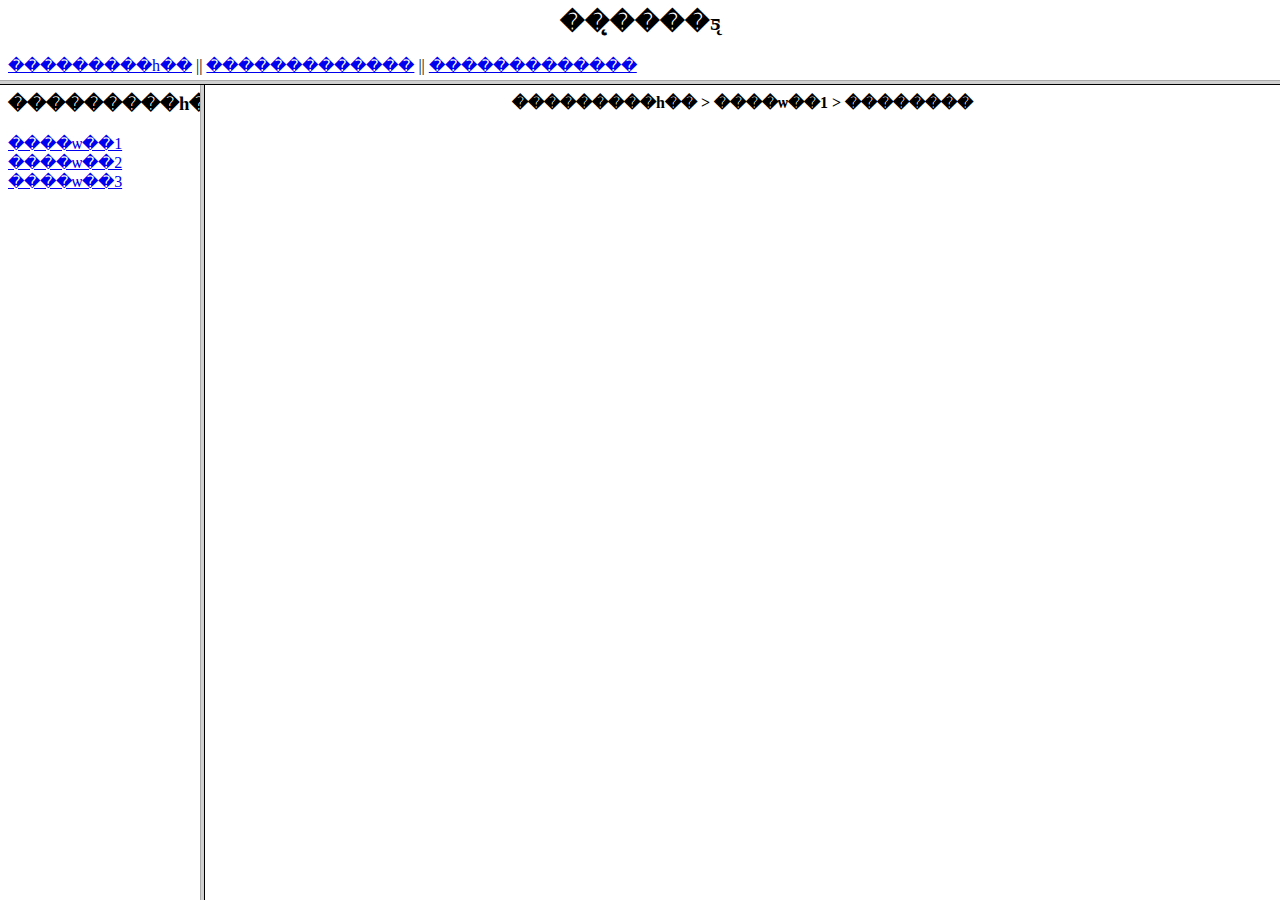
<file: Chapter_4/iframe/index.html>
<html>                                                                               <!--  ��ҳ��ʼ��� -->
	<head><title>ʹ�ÿ�ܶ����̨����ƽ̨ģ��</title></head>                     <!--  ������ҳ���� -->
	<frameset rows="80,*" frameborder="1" border="5">                            <!--  ������������ -->
 		<frame src="top.html" name="top" scrolling="no" noresize/>           <!--  �������ര�� -->
		<frameset cols="200, *">                                             <!--  ������������ -->
  			<frame src="menu.html" name="menu" scrolling="no" noresize/> <!--  ��߲˵����� -->
  			<frame src="main.html" name="main" noresize />               <!--  �ұ����ݴ��� -->
		</frameset>                                                          <!--  �ڲ��ܽ��� -->
	</frameset>                                                                  <!--  ����ܽ��� -->
</html>
</file>
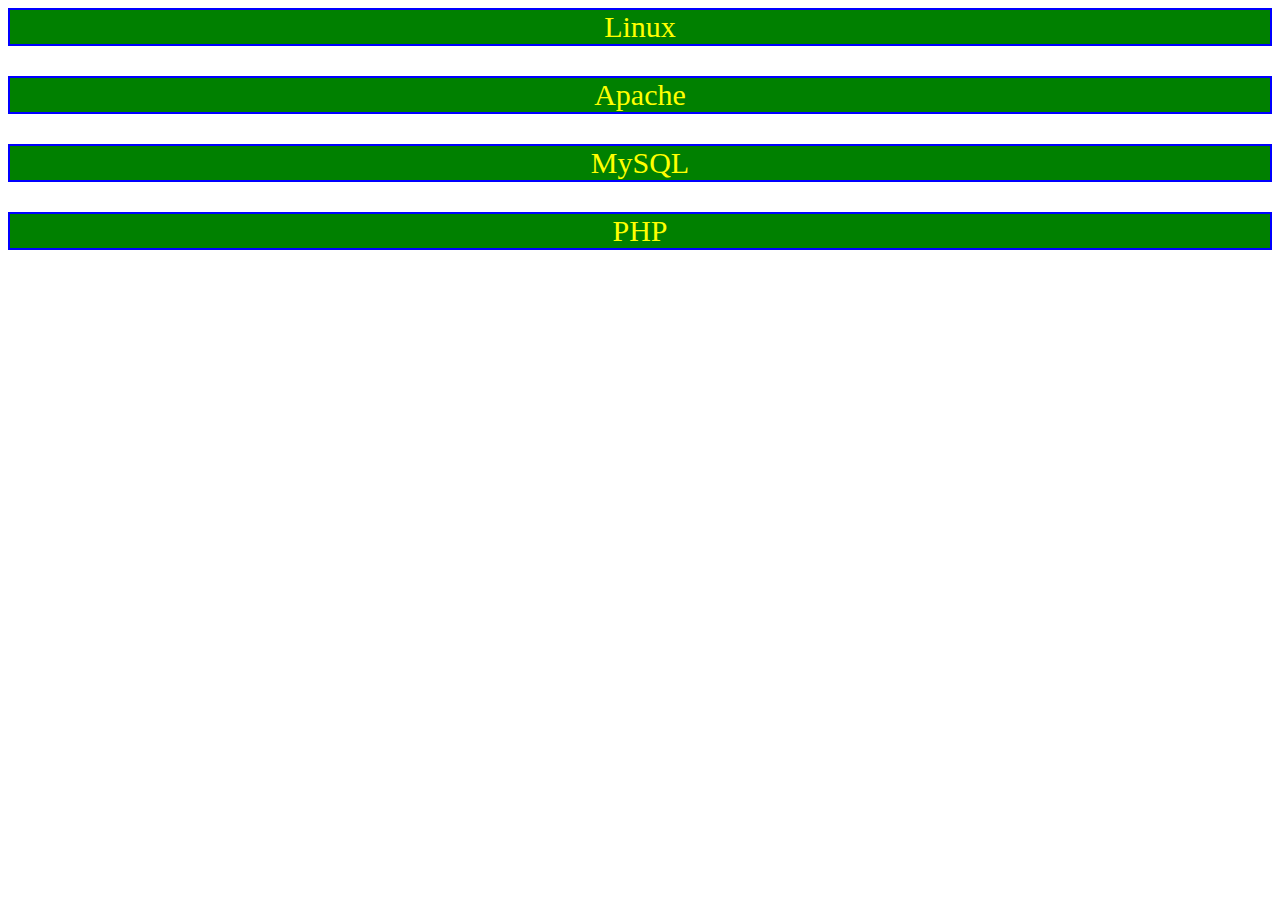
<file: Chapter_4/css.html>
<html>                                                  <!-- HTML��ʼ��� -->
	<head>                                          <!-- HTMLͷ��Ϣ��ʼ��� -->
		<title>һ��ʹ��CSS�ļ�ʾ��</title>    <!-- ��ҳ������ -->
		<style>                                 /* ʹ�øñ�ǽ�CSSǶ�뵽HTML�ļ��� */
			p {                             /* Ϊ������P������ʽ��ʹ�ö����ʽ��� */
				font-size:30px;         /* ���ö����е������Ϊ30������ */
				color:yellow;           /* ���ö����е�������ɫΪ��ɫ */
				border:2px solid blue;  /* ���ö���߿�Ϊ��ɫ2�����ؿ� */
				text-align:center;      /* ���ö����е�������� */
				background:green;       /* ���ö���ı���ɫΪ��ɫ */
			}                               /* ��ʽѡ�����Ľ��������� */
		</style>                    		<!-- HTML�е�Ƕ�����ǵĽ������ -->
	</head>                         		<!-- HTMLͷ��Ϣ������� -->
							<!-- HTML�п���ʹ�ÿ��е��������ʽ-->
	<body>					   	<!-- ��ҳ������ -->
		<p>Linux</p>             		<!-- ʹ�ö�������ʾһ���ַ���Linux -->
		<p>Apache</p>             		<!-- ʹ�ö�������ʾһ���ַ���Apache -->
		<p>MySQL</p>            		<!-- ʹ�ö�������ʾһ���ַ���MySQL -->
		<p>PHP</p>               		<!-- ʹ�ö�������ʾһ���ַ���PHP -->
	</body>                        			<!-- ҳ���������ݽ������ -->
</html>                             			<!-- �����ǩ������������������� HTML �ļ��Ľ����� -->
</file>
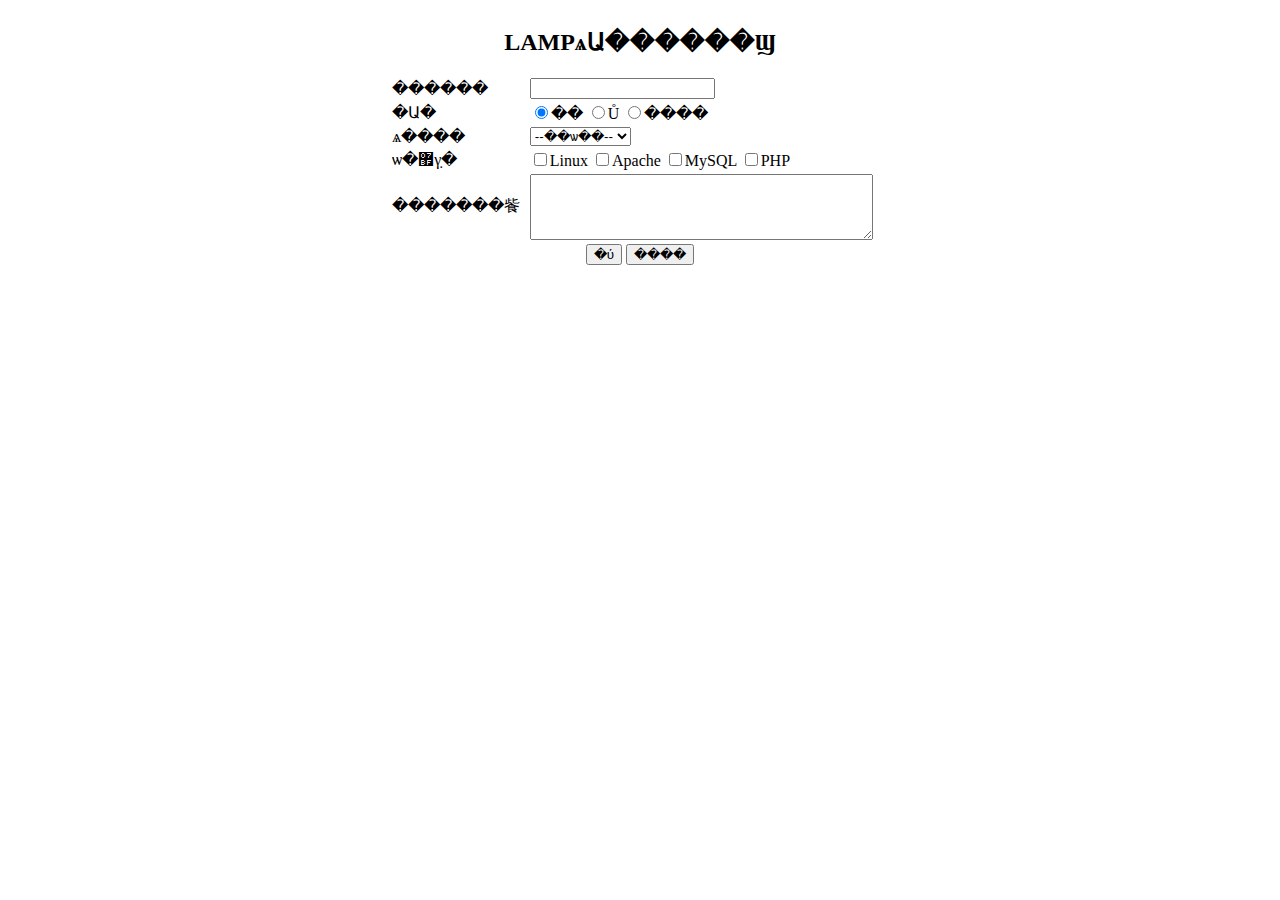
<file: Chapter_4/form.html>
<html>
	<head><title>LAMPѧԱ������Ϣ</title></head>
	<body>
		<table align="center" width="500" border="0" cellpadding="2" cellspacing="0">
			<caption align="center"><h2>LAMPѧԱ������Ϣ</h2></caption>
			<form action="server.php" method="post">
				<tr>     <!--  ʹ������������������� -->
					<td>������</td>
					<td><input type="text" name="usrname" size="20"></td>
				</tr>	
				<tr>     <!--  ʹ�õ�ѡ��ť�����Ա������ -->
					<td>�Ա�</td>
					<td> 
						<input type="radio" name="sex" value="1" checked>��
						<input type="radio" name="sex" value="2">Ů
						<input type="radio" name="sex" value="0">����
					</td>
				</tr>	
				<tr>    <!--  ʹ�������б�����ѧ������� -->
					<td>ѧ����</td>
					<td>
						<select name="edu">
							<option>--��ѡ��--</option>
							<option value="1">����</option>
							<option value="2">��ר</option>
							<option value="3">����</option>
							<option value="4">�о���</option>
							<option value="5">����</option>
						</select>
					</td>
				</tr>	
				<tr>    <!--  ʹ�ø�ѡ��ť����ѡ�޿γ������ -->
					<td>ѡ�޿γ̣�</td>
					<td>
						<input type="checkbox" name="course[]" value="4">Linux
						<input type="checkbox" name="course[]" value="5">Apache
						<input type="checkbox" name="course[]" value="6">MySQL
						<input type="checkbox" name="course[]" value="7">PHP
					</td>
				</tr>
				<tr>    <!--  ʹ�ö����ı���������������������� -->
					<td>�������飺</td>
					<td><textarea name="eval" rows="4" cols="40"></textarea></td>
				</tr>	
				<tr>     <!--  �����ύ������������ť -->
					<td colspan="2" align="center">
						<input type="submit" name="submit" value="�ύ">
						<input type="reset"  name="reset" value="����">
					</td>
				</tr>			
			</form>
		</table>
	</body>	
</html>
</file>
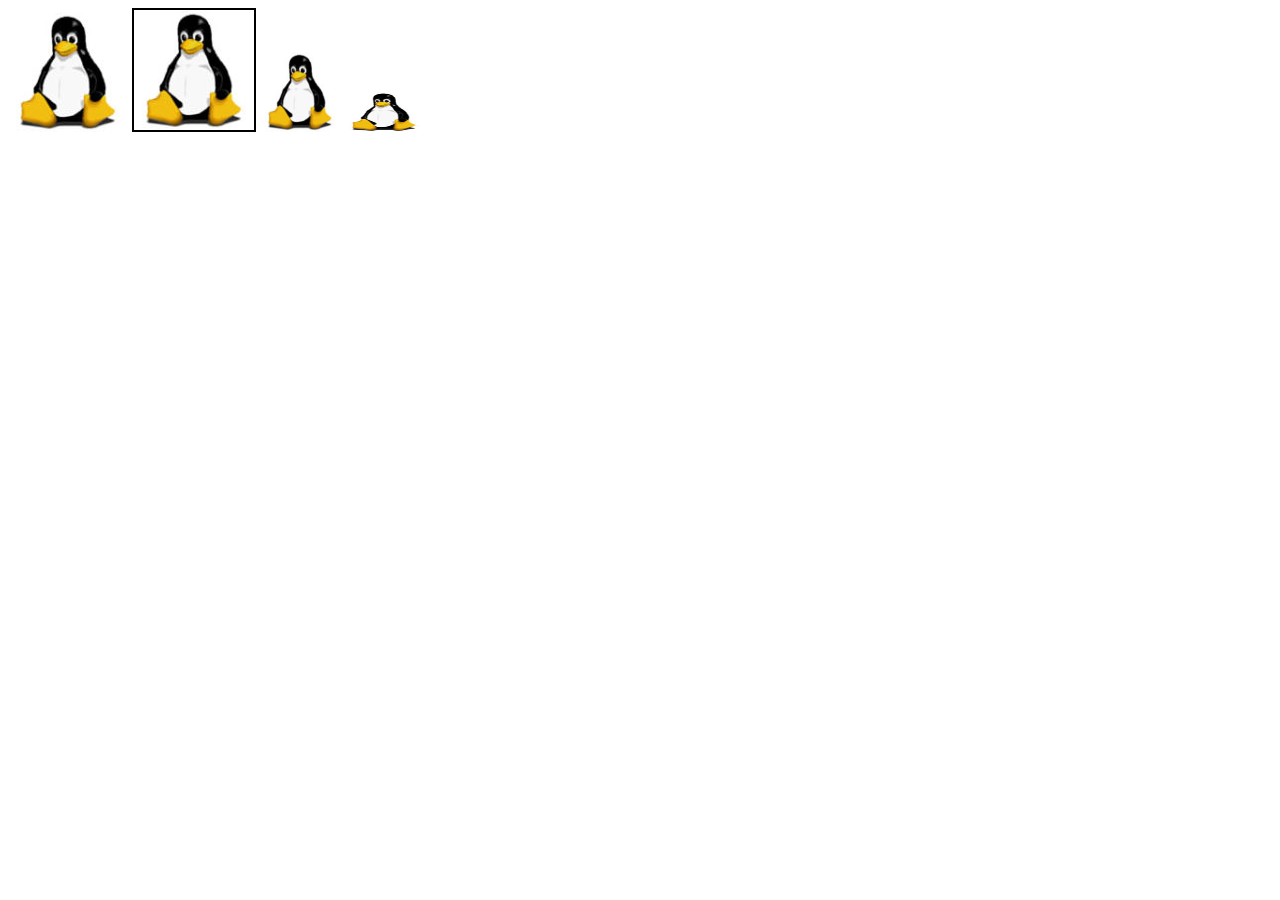
<file: Chapter_4/image.html>
<html>
	<head><title>ͼƬ����ʾ��</title></head>                          <!-- �ڱ����������ҳ����   -->
	<body>                                                            <!-- ��ҳ���岿�ֿ�ʼ       -->
		<img src="images/linux_logo.jpg" alt="����Linuxͼ��">     <!-- ʹ��alt���Ե�ͼƬ      -->
		<img src="images/linux_logo.jpg" border="2">              <!-- ����ͼƬ�ı߿����2px  -->
		<img src="images/linux_logo.jpg" width="80">              <!-- ֻ���ÿ��ȸ߶��Զ���Ӧ -->
		<img src="images/linux_logo.jpg" width="80" height="40">  <!-- ͼƬ�߶ȺͿ���һ������ -->
	</body>                                                           <!-- ��ҳ���岿�ֽ���       -->
</html>
</file>
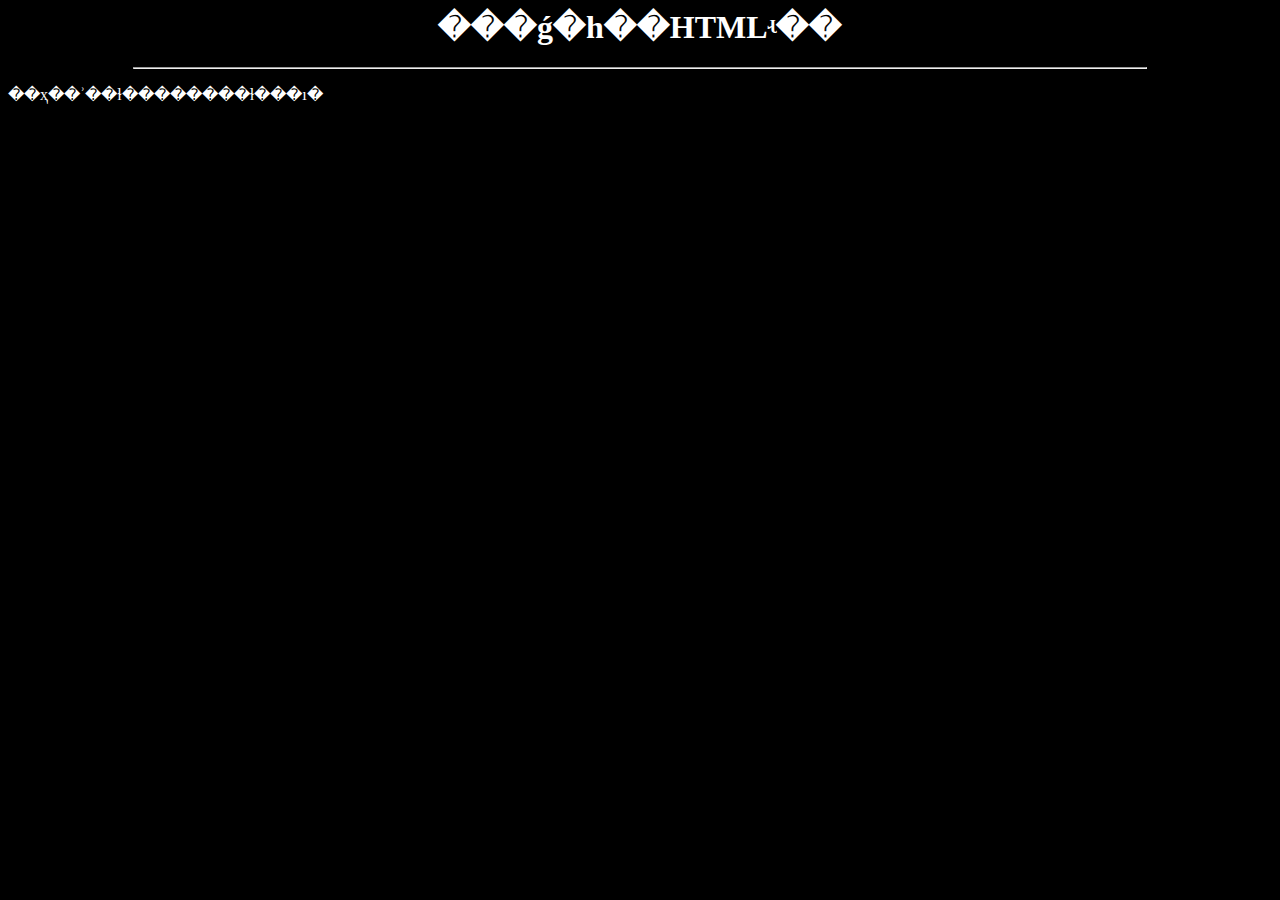
<file: Chapter_4/mypage.html>
<html>                                             	<!-- HTML��ʼ��� -->
	<head>                                  	<!-- HTMLͷ��Ϣ��ʼ��� -->
		<title>��ҳ��ı���</title>             <!-- ��ҳ������ -->
	</head>                                    	<!-- HTMLͷ��Ϣ������� -->
							<!-- HTML�п���ʹ�ÿ��е��������ʽ-->
	<body bgcolor="black" text='#ffffff'>           <!-- ��ҳ������ -->
		<center>                                <!-- HTML��ʽ����еľ��б��-->
			<h1>���ǵ�һ��HTMLʵ��</h1>     <!-- HTML����1�ű�����-->
		</center>                               <!-- HTML���и�ʽ�Ľ������-->
		<hr width=80%>                          <!-- HTML������ָ��߱�� -->
		<p>��ҳ��ʾ��ɫ��������ɫ���ı�</p>     <!-- HTML����ı�Ƕ�-->
	</body>                                         <!--ҳ���������ݽ������ -->
</html>
</file>
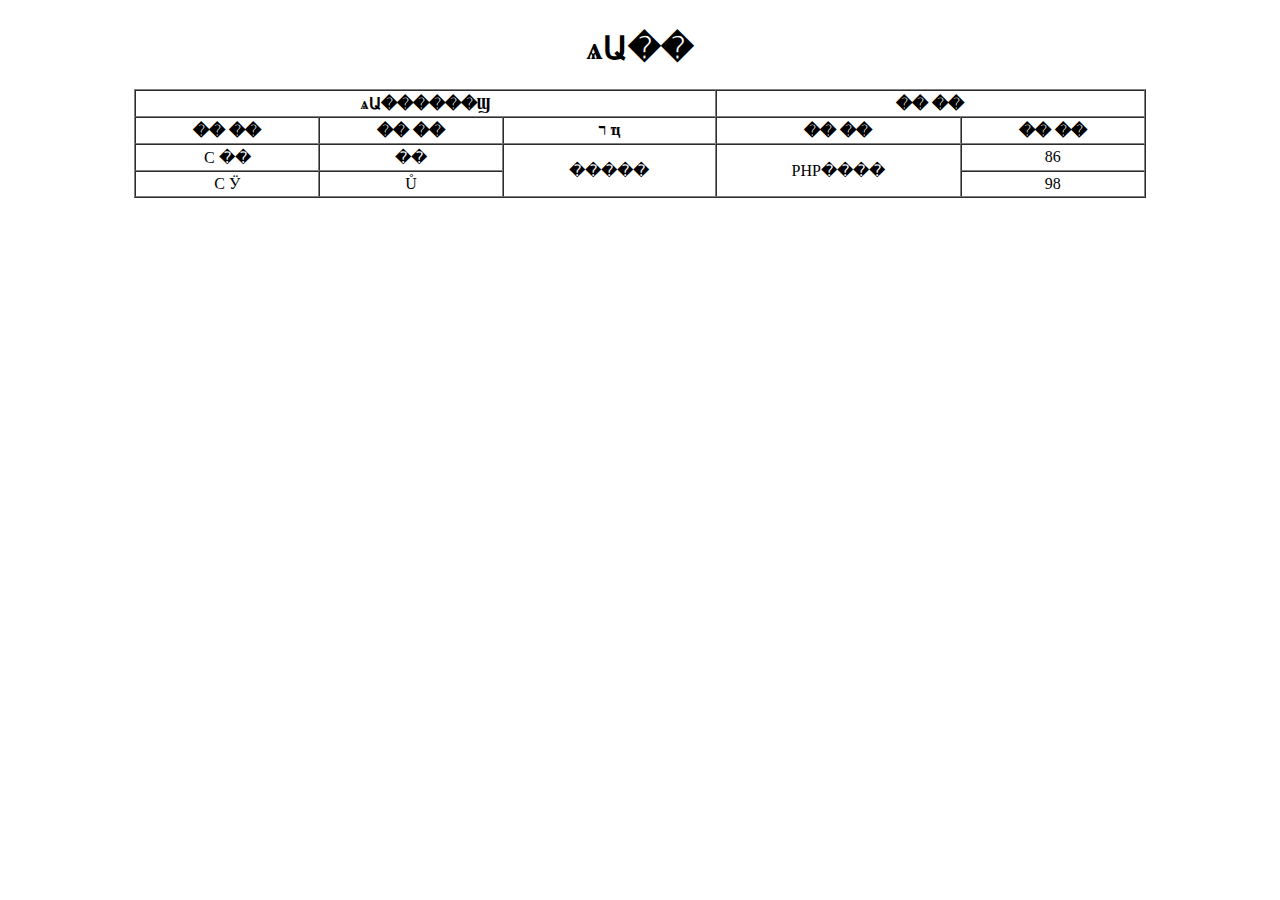
<file: Chapter_4/table.html>
<html>
	<head><title>TABLE�����ʹ��ʾ��</title></head>
	<body>
		<table width="80%" border="1" cellpadding="3" cellspacing="0" align="center">
			<caption><h1>ѧԱ��</h1></caption>              <!-- ���ñ������λ�� -->
			<tr><th colspan="3"> ѧԱ������Ϣ</th><th colspan="2">�� ��</th></tr>
			<tr><th>�� ��</th><th>�� ��</th><th>ר ҵ</th><th>�� ��</th><th>�� ��</th></tr>
			<tr align="center">                             <!-- ��һ�п�ʼ��ǣ����þ���  -->
				<td>С ��</td>                          <!-- ���õ�һ����Ԫ��          -->
				<td>��</td>                             <!-- ���õڶ�����Ԫ��          -->
				<td rowspan="2">�����</td>             <!-- ���õ�������Ԫ��ռ����  -->
				<td rowspan="2">PHP����</td>            <!-- ���õ��ĸ���Ԫ��ռ����  -->
				<td>86</td>                             <!-- ���õ������Ԫ��          -->
			</tr>                                           <!-- ��һ�н������            -->
			<tr align="center">                             <!-- �ڶ��п�ʼ��ǣ����þ���  -->
				<td>С Ӱ</td>                          <!-- ���õڶ��е�һ����Ԫ��    -->
				<td>Ů</td>                             <!-- ���õڶ��еڶ�����Ԫ��    -->
				<td>98</td>                             <!-- ���õڶ��������Ԫ��      -->
			</tr>                                           <!-- �ڶ��н������            -->
		</table>	                                        <!-- ����������              -->
	</body>                                                         <!-- �����ǵĽ������        -->
</html>                                                                 <!-- HTML�ĵ��Ľ������        -->
</file>
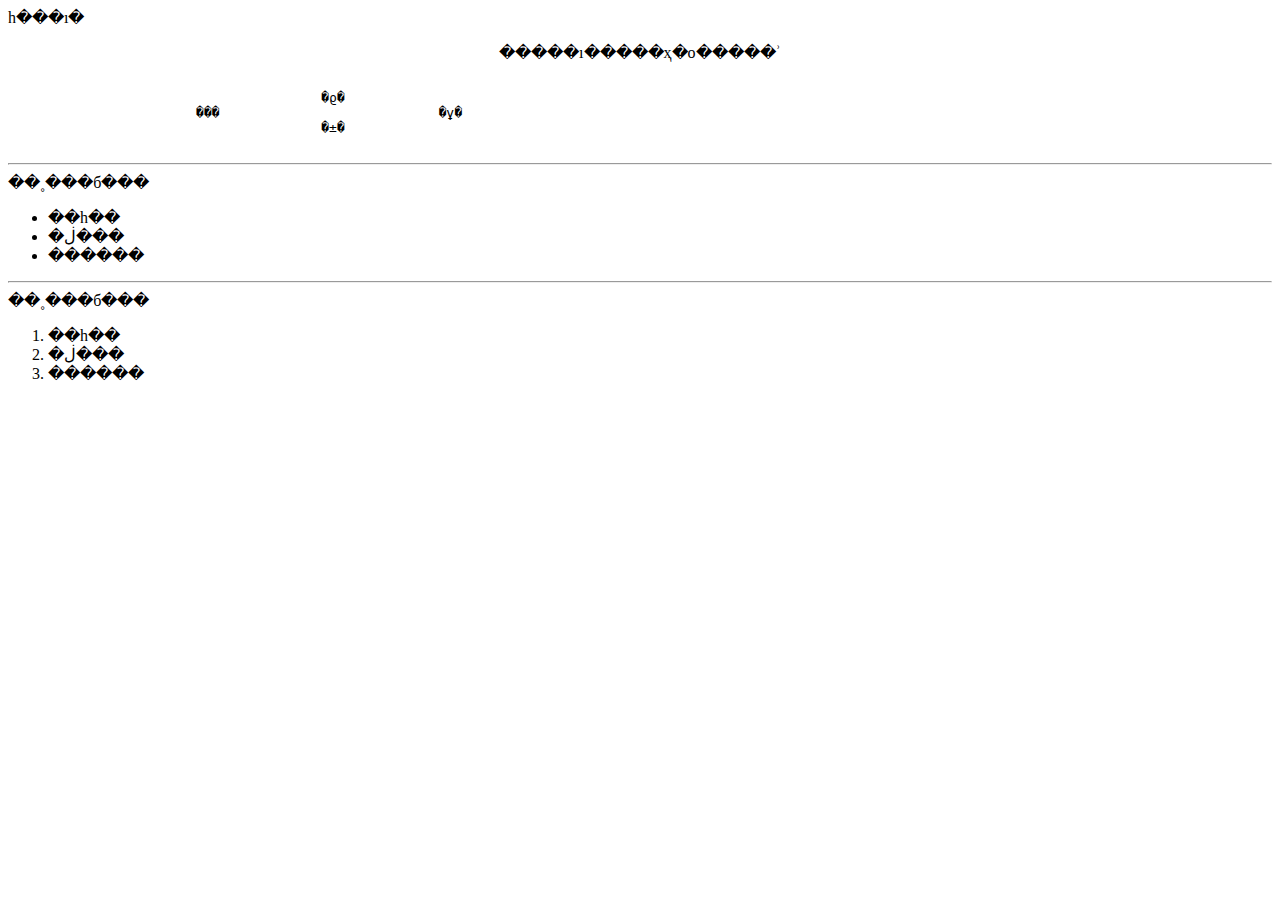
<file: Chapter_4/test1.html>
<html>
	<head><title>��ʽ��ǲ�����ҳ</title></head>         <!-- ��ͷ����������ҳ�ı���      -->
	<body>                                               <!-- �����ǵĿ�ʼ                -->
		<p>һ���ı�</p>                              <!-- ʹ�ö��������һ���ı�      -->
		<center>�����ı�����ҳ�о�����ʾ</center>    <!-- ���б������һ���ı�������ʾ  -->
		<pre>                                        <!-- Ԥ�����Ǳ���Դ�����ʽ���  -->
					�ϱ�                 <!-- �������������Դ�����еĸ�ʽ  -->
			���			       �ұ�  <!-- �������������Դ�����еĸ�ʽ  -->
					�±�	             <!-- �������������Դ�����еĸ�ʽ  -->
		</pre>                                       <!-- �������������Դ�����еĸ�ʽ  -->
		<hr>                                         <!-- �ڶ�����ζ���֮������ķָ�  -->
		��˳���б���                                 <!-- ��ҳ�������һ���ı�          -->
		<ul>                                         <!-- ��˳���б��Ŀ�ʼ���          -->
			<li>��һ��</li>                      <!-- ��˳�б��е�һ���б���Ŀ      -->
			<li>�ڶ���</li>                      <!-- ��˳�б��еڶ����б���Ŀ      -->
			<li>������</li>                      <!-- ��˳�б��е������б���Ŀ      -->
		</ul>		                             <!-- ��˳���б��Ľ������          -->
		<hr>                                         <!-- �ڶ�����ζ���֮������ķָ�  -->
		��˳���б���                                 <!-- ��˳���б��Ŀ�ʼ���          -->
		<ol>                                         <!-- ��˳���б��Ŀ�ʼ���          -->
			<li>��һ��</li>                      <!-- ��˳�б��е�һ���б���Ŀ      -->
			<li>�ڶ���</li>                      <!-- ��˳�б��еڶ����б���Ŀ      -->
			<li>������</li>                      <!-- ��˳�б��е������б���Ŀ      -->
		</ol>		                             <!-- ��˳���б��Ľ������          -->
	</body>	                                             <!-- �����ǵĽ������            -->
</html>	                                                     <!-- HTML�ļ�����                  -->
</file>
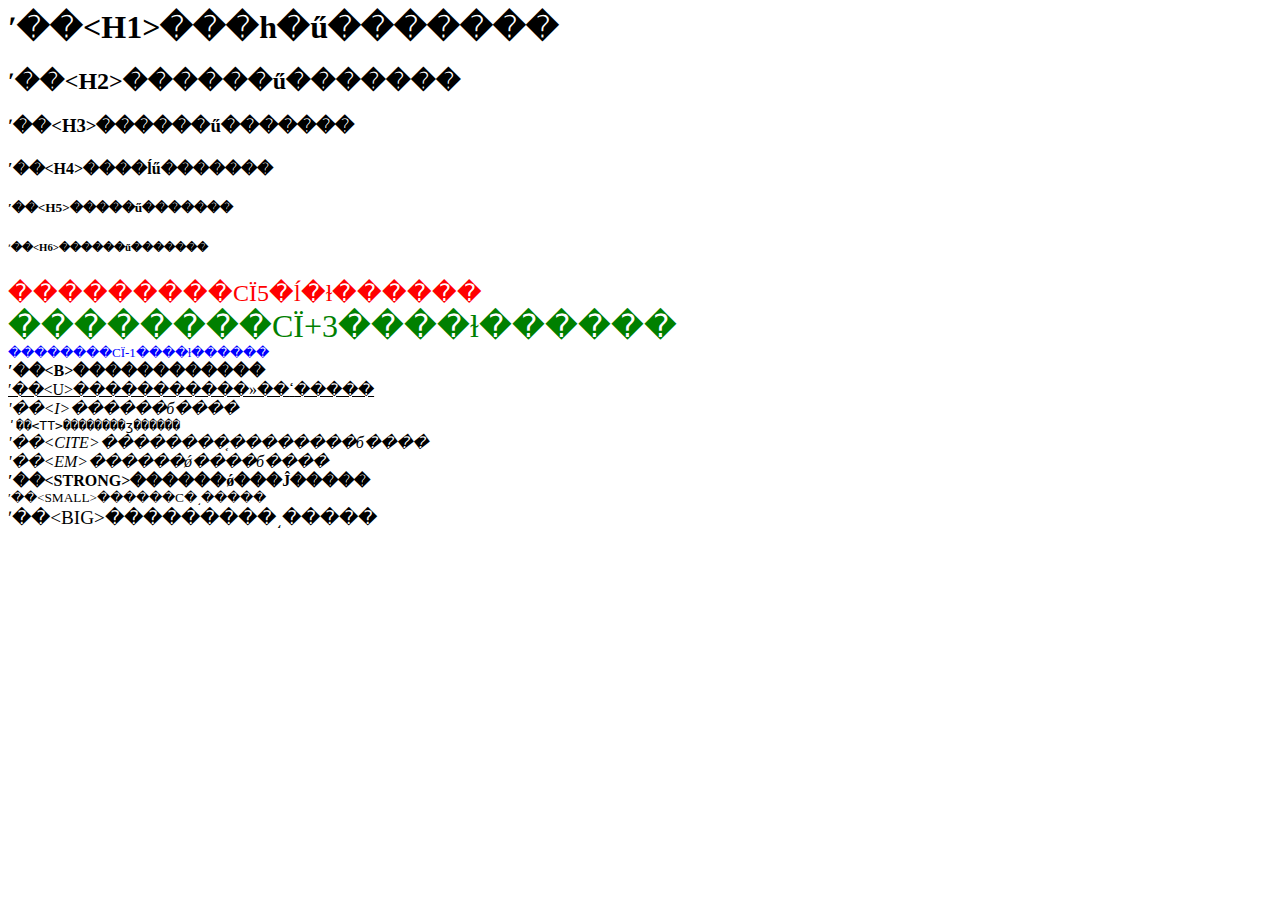
<file: Chapter_4/test2.html>
<html>
	<head><title>�ı���ǲ�����ҳ</title></head>                
	<body>  
		<h1>ʹ��&lt;H1&gt;���һ�ű�������</h1>
		<h2>ʹ��&lt;H2&gt;������ű�������</h2>
		<h3>ʹ��&lt;H3&gt;������ű�������</h3>
		<h4>ʹ��&lt;H4&gt;����ĺű�������</h4>
		<h5>ʹ��&lt;H5&gt;�����ű�������</h5>
		<h6>ʹ��&lt;H6&gt;������ű�������</h6>
		<font face="����_GB2312" color="red" size="5">���������СΪ5�ĺ�ɫ������</font><br>
		<font face="����" color="green" size="+3">��������СΪ+3����ɫ������</font><br>
		<font face="����" color="blue" size="-1">��������СΪ-1����ɫ������</font><br>
		<b>ʹ��&lt;B&gt;������������</b><br>
		<u>ʹ��&lt;U&gt;�����������»��ߵ�����</u><br>
		<i>ʹ��&lt;I&gt;������б����</i><br>
		<tt>ʹ��&lt;TT&gt;��������ӡ������</tt><br>
		<cite>ʹ��&lt;CITE&gt;��������֤��������б����</cite><br>
		<em>ʹ��&lt;EM&gt;������ǿ����б����</em><br>
		<strong>ʹ��&lt;STRONG&gt;������ǿ���Ĵ�����</strong><br>
		<small>ʹ��&lt;SMALL&gt;������С�͵�����</small><br>
		<big>ʹ��&lt;BIG&gt;���������͵�����</big><br>
	</body>	                                                      
</html>
</file>
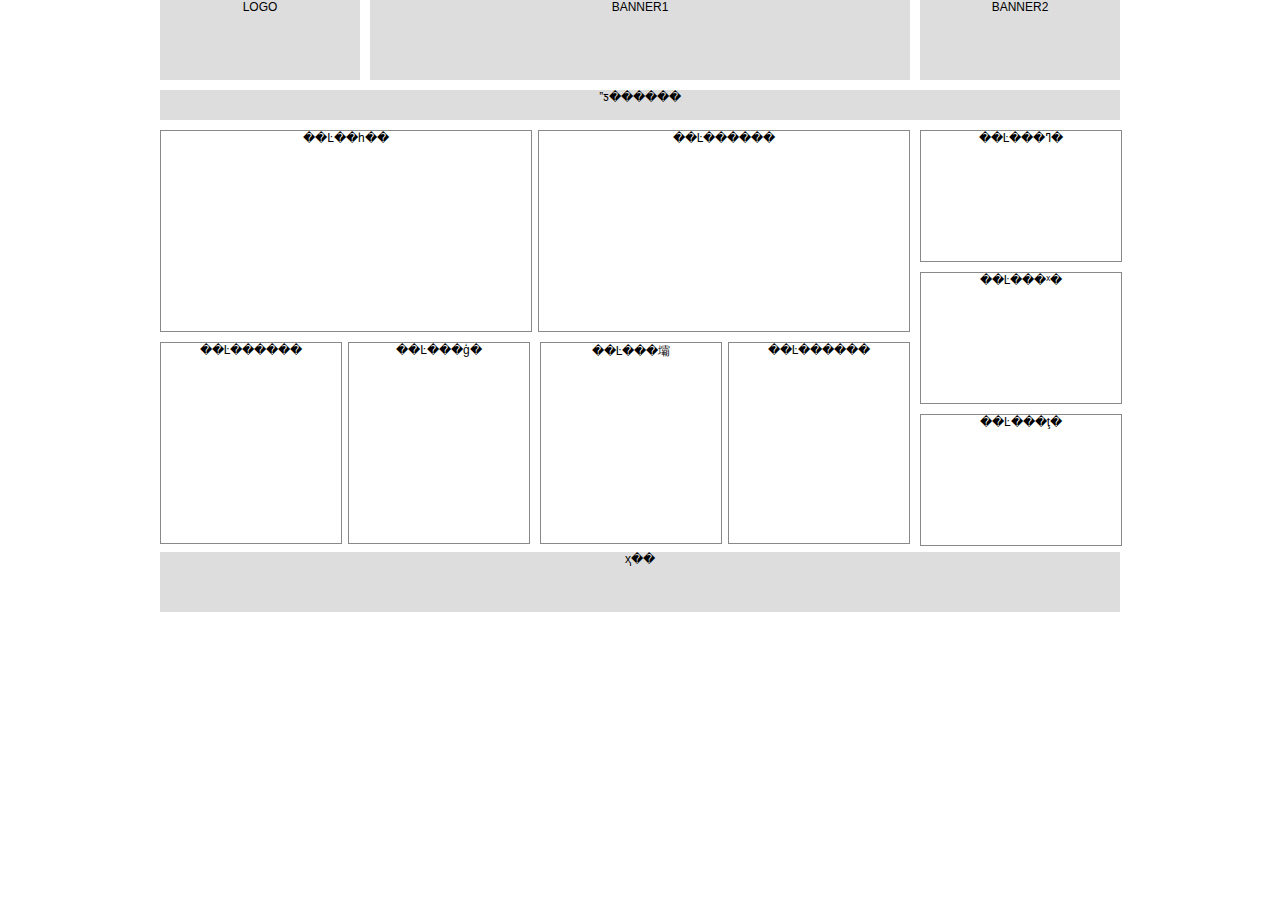
<file: Chapter_4/div+css/divcss.html>
<html>
	<head>
		<title>DIV+CSS�򵥵�ҳ�沼��ʾ��</title>
		<link rel="stylesheet" href="layout.css" type="text/css">
	</head>
	<body>
		<div id="container">
			<div id="header">
				<div id="logo" class="bgcolor">LOGO</div>
				<div id="banner">
					<div id="left" class="bgcolor">BANNER1</div>
					<div id="right" class="bgcolor">BANNER2</div>
				</div>
			</div>
			<div class="nav"> </div>
			<div id="menu" class="bgcolor">ˮƽ������</div>
			<div class="nav"> </div>
			<div id="content">
				<div class="left_box border">��Ŀ��һ��</div>
				<div class="right_box border">��Ŀ������</div>
				<div class="nav"> </div>
				<div class="left_box">
					<div class="left border">��Ŀ������</div>
					<div class="right border">��Ŀ���ģ�</div>
				</div>
				<div class="right_box">
					<div class="left border">��Ŀ���壩</div>
					<div class="right border">��Ŀ������</div>
				</div>
			</div>
			<div id="sidebar">
				<div class="bar border">��Ŀ���ߣ�</div>
				<div class="nav"> </div>
				<div class="bar border">��Ŀ���ˣ�</div>
				<div class="nav"> </div>
				<div class="bar border">��Ŀ���ţ�</div>
			</div>
			<div class="nav"> </div>
			<div id="footer" class="bgcolor">ҳ��</div>
		</div>
	</body>	                                                                 
</html>
</file>
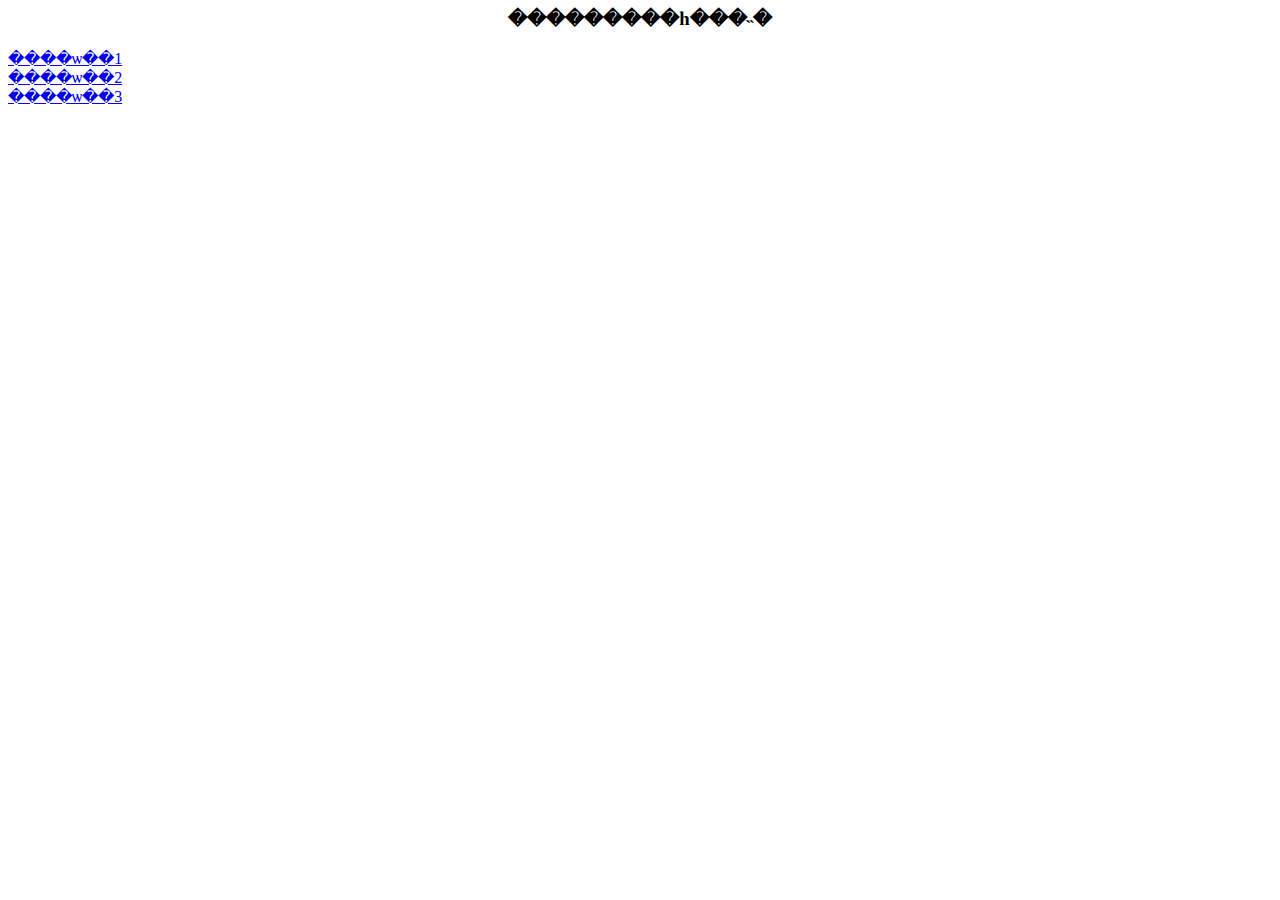
<file: Chapter_4/iframe/menu.html>
<html>
	<head><title>�ޱ����ĵ�</title></head>
	<body>
		<center><h3>���������һ���˵�</h3></center>
		<p>
			<a href="main.html" target="main">����ѡ��1</a><br>
			<a href="main2.html" target="main">����ѡ��2</a><br>
			<a href="main3.html" target="main">����ѡ��3</a><br> 
		</p>
	</body>
</html>
</file>
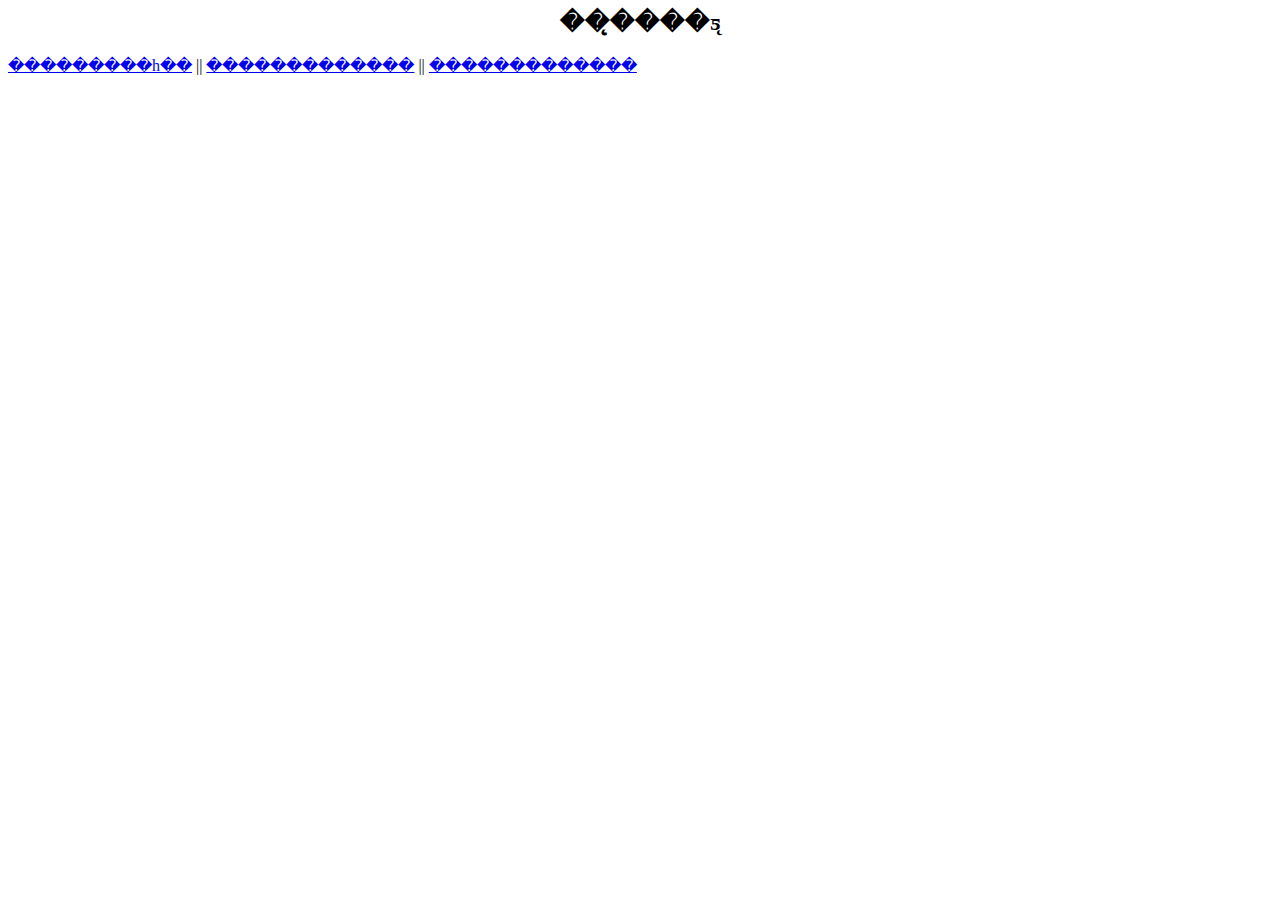
<file: Chapter_4/iframe/top.html>
<html>
	<head><title>�ޱ����ĵ�</title></head>
	<body>
		<center><h2>��̨����ƽ̨</h2></center>
		<p>
			<a href="menu.html" target="menu">���������һ��</a> ||
			<a href="menu2.html" target="menu">�������������</a> ||
			<a href="menu3.html" target="menu">�������������</a> 
		</p>
	</body>
</html>
</file>
<file: Chapter_4/div+css/layout.css>
body{                                 /* Ϊ��ҳ�������ݱ��������ʽ                           */
	margin: 0;                    /* �趨��ҳ�ⲿ�߾�ֵΪ0, ���body���Ĭ��ֵ          */
	padding: 0;                   /* �趨��ҳ�ڲ��߾�ֵΪ0                               */
	text-align: center;           /* �趨��ҳ�����ݾ��У���IE�������Ҳ�������ʾ       */
	font: 12px Arial,����;        /* ������ҳ���ִ�С12������Arial��������              */
}
.border {                             /* Ϊ��Ҫ���������һ��ı�����ʽ                    */
	border:1px solid #888;        /* ���ܱ�����ʽΪ1�����ؿ��Ȼ�ɫ��ֱ��               */
}
.bgcolor {                            /* Ϊ��Ҫ���������һ��ı�����ɫ                    */
	background:#DDD;              /* ����ʹ�ø��������򱳾���ɫΪ����ɫ                */
}
#container {                          /* Ϊ���ֵ���������������ʹ��IDѡ���������ʽ        */
	width:960px;                  /* ���������Ŀ���Ϊ966������                           */
	margin:0 auto;                /* ���������ⲿ�߾඼Ϊ0, ʹ��auto��firefox�о���       */
}
#header {                             /* Ϊҳ����IDΪheader��ҳü���������������ʽ         */
	float:left;                   /* ���ø���������Ư��ʹ������ҳ����ĵ���              */
	width:100%;                   /* ���ø������Ŀ��Ⱥ���һ����������Ŀ�����ͬ        */
}
#logo {                               /* Ϊҳ����IDΪlogo��Logo���������������ʽ         */
	float:left;                   /* ���ø���������Ư��ʹ������ҳ����ĵ���              */
	width:200px;                  /* ���ø������Ŀ���Ϊ200������                      */
	height:80px;                  /* ���ø������ĸ߶�Ϊ80������                        */
}
#banner {                             /* Ϊҳ����IDΪlogo��Banner���������������ʽ        */
	float:right;                  /* ���ø���������Ư��ʹ������ҳ����ĵ���              */
	width:750px;                  /* ���ø������Ŀ���Ϊ750������                       */
}

#banner #left {                      /* Ϊҳ����IDΪbanner���ڲ�IDΪleft���������������ʽ */
	float:left;                  /* ���ø���������Ư��ʹ������ҳ����ĵ���               */
	width:540px;                 /* ���ø������Ŀ���Ϊ540������                       */
	height:80px;                 /* ���ø������ĸ߶�Ϊ80������                        */
}
.nav {                               /* ����һ���հ����������б�������·�                  */
	float:left;                  /* ���ø���������Ư��ʹ������ҳ����ĵ���              */
	height:10px;                 /* ���ÿհ����ĸ߶�Ϊ5������                          */
	width:100%;                  /* ���ÿհ����Ŀ���������������                        */
	overflow:hidden;             /* ��IE����С�߶�Ϊ18px����������������              */
	clear:both;                  /* �������������ߵĸ�������                          */
}
#banner #right {                     /* Ϊҳ����IDΪbanner���ڲ�IDΪright���������������ʽ*/
	float:right;                 /* ���ø���������Ư��ʹ������ҳ����ĵ���               */
	width:200px;                 /* ���ø������Ŀ���Ϊ200������                       */
	height:80px;                 /* ���ø������ĸ߶�Ϊ80������                       */
}
#menu {                              /* Ϊҳ����IDΪmenu�Ĳ˵����������������ʽ           */
	float:left;                  /* ���ø���������Ư��ʹ������ҳ����ĵ���               */
	width:100%;                  /* ���ø������Ŀ��Ⱥ���һ����������Ŀ�����ͬ         */
	height:30px;                 /* ���ø������ĸ߶�Ϊ30������                        */
}
#sidebar {                           /* Ϊҳ����IDΪsidebar���Ҳ��������������������ʽ     */
	float:right;                 /* ���ø���������Ư��ʹ������ҳ����ĵ���               */
	width:200px;                 /* ���ø������Ŀ���Ϊ200������                       */
	height:410px;                /* ���ø������ĸ߶�Ϊ410������                       */
}
#sidebar .bar {                      /* Ϊҳ����IDΪsidebar���ڲ���Ϊbar���������������ʽ  */
	float:left;                  /* ���ø���������Ư��ʹ������ҳ����ĵ���               */
	width:100%;                  /* ���ø������Ŀ��Ⱥ���һ����������Ŀ�����ͬ         */
	height:130px;                /* ���ø������ĸ߶�Ϊ130������                       */
}
#content {                           /* Ϊҳ����IDΪheader�����������������������ʽ        */
	float:left;                  /* ���ø���������Ư��ʹ������ҳ����ĵ���                */
	width:750px;                 /* ���ø������Ŀ���Ϊ750������                        */
}
#content .left_box {                 /* Ϊҳ����ID��content�ڲ���Ϊleft_box���������������ʽ */
	float:left;                  /* ���ø���������Ư��ʹ������ҳ����ĵ���                */
	width:370px;                 /* ���ø������Ŀ���Ϊ370������                        */
	height:200px;                /* ���ø������ĸ߶�Ϊ200������                       */
}
#content .right_box {                /* Ϊҳ����ID��content�ڲ���Ϊright_box���������������ʽ*/
	float:right;                 /* ���ø���������Ư��ʹ������ҳ����ĵ���                */
	width:370px;                 /* ���ø������Ŀ���Ϊ370������                        */
	height:200px;                /* ���ø������ĸ߶�Ϊ200������                       */
}
#content .left {                     /* Ϊҳ����ID��content�ڲ���Ϊleft���������������ʽ    */
	float:left;                  /* ���ø���������Ư��ʹ������ҳ����ĵ���                */
	height:200px;                /* ���ø������ĸ߶�Ϊ200������                       */
	width:180px;                 /* ���ø������Ŀ���Ϊ180������                       */
}
#content .right {                    /* Ϊҳ����ID��content�ڲ���Ϊright���������������ʽ  */
	float:right;                 /* ���ø���������Ư��ʹ������ҳ����ĵ���               */
	height:200px;                /* ���ø������ĸ߶�Ϊ200������                      */
	width:180px;                 /* ���ø������Ŀ���Ϊ1800������                      */
}
#footer {                            /* Ϊҳ����IDΪfooter��ҳ�����������������ʽ          */
	float:left;                  /* ���ø���������Ư��ʹ������ҳ����ĵ���               */
	width:100%;                  /* ���ø������Ŀ��Ⱥ���һ����������Ŀ�����ͬ         */
	height:60px;                 /* ���ø������ĸ߶�Ϊ60������                        */
}
</file>
